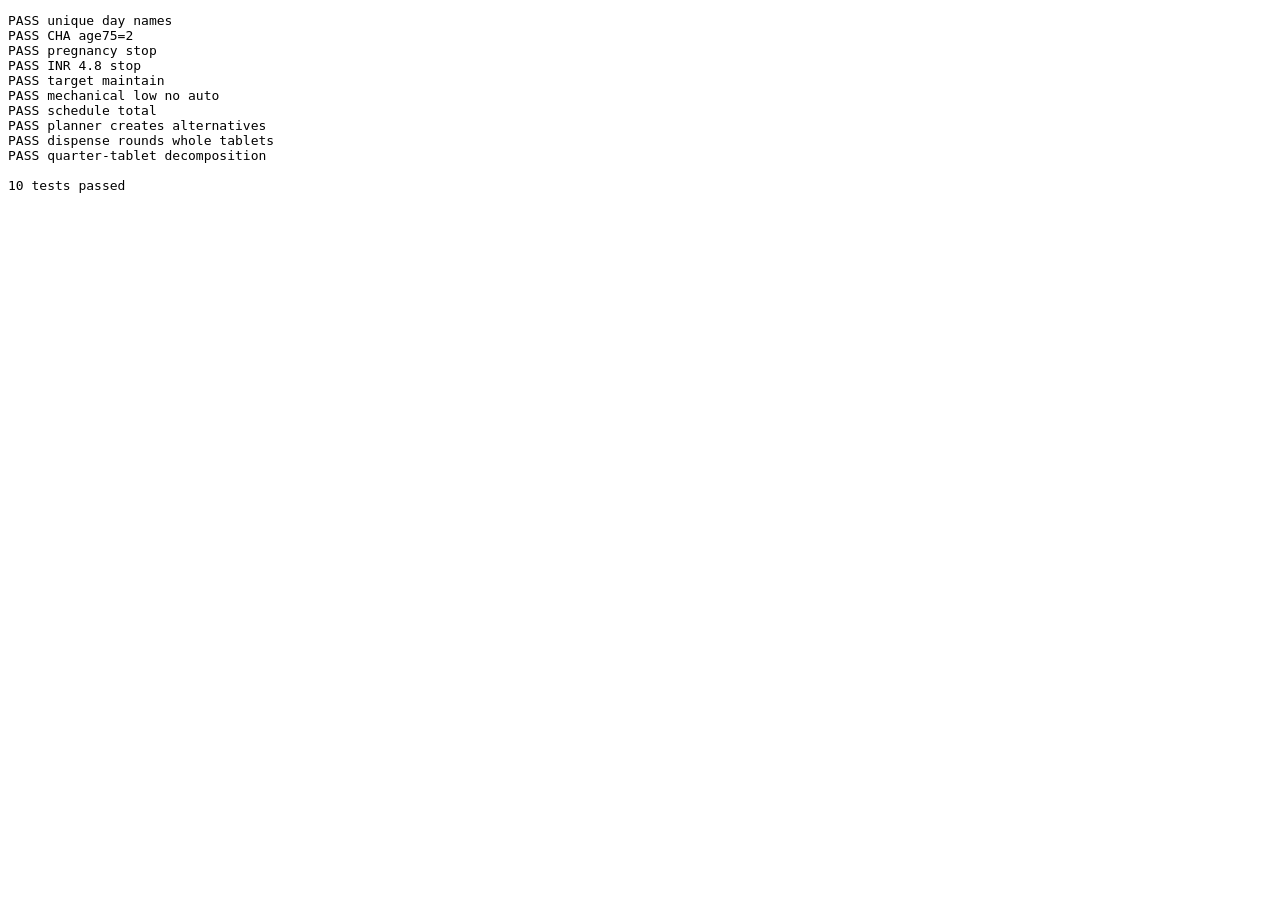
<file: tests/engine-tests.html>
<!doctype html><meta charset="utf-8"><title>CDSS engine tests</title><pre id="out"></pre><script src="../js/uuid.js"></script><script src="../js/guidelines/guidelines-db.js"></script><script src="../js/engine/risk-calculator.js"></script><script src="../js/engine/ttr-calculator.js"></script><script src="../js/engine/safety-gate.js"></script><script src="../js/engine/nomogram.js"></script><script src="../js/engine/dose-scheduler.js"></script><script src="../js/engine/regimen-planner.js"></script><script>const out=document.getElementById('out');let n=0;function test(name,fn){try{fn();out.textContent+='PASS '+name+'\n';n++}catch(e){out.textContent+='FAIL '+name+': '+e.message+'\n'}}function eq(a,b){if(JSON.stringify(a)!==JSON.stringify(b))throw Error(JSON.stringify(a)+' != '+JSON.stringify(b))}test('unique day names',()=>eq(new Set(CDSS.scheduler.DAYS).size,7));test('CHA age75=2',()=>eq(CDSS.risk.cha(75,{}).score,2));test('pregnancy stop',()=>eq(CDSS.safety({pregnancy:true}).stop,true));test('INR 4.8 stop',()=>eq(CDSS.safety({pregnancy:false,procedure:false,bleeding:'none',inr:4.8}).stop,true));test('target maintain',()=>eq(CDSS.nomogram(2.5,{min:2,max:3},35,true,true,'af').newDose,35));test('mechanical low no auto',()=>eq(CDSS.nomogram(1.7,{min:2.5,max:3.5},35,false,true,'mmv').canDose,false));test('schedule total',()=>{const r=CDSS.scheduler.schedule(35,0,.5);eq(r.reduce((a,b)=>a+b.dose,0),35)});test('planner creates alternatives',()=>{const c=CDSS.regimenPlanner.generateCandidates(22.5,[1,2,3,5],.5,3);if(c.length<1||c.length>3)throw Error('candidate count');c.forEach(x=>eq(x.total,22.5))});test('dispense rounds whole tablets',()=>{const c=CDSS.regimenPlanner.generateCandidates(22.5,[1,2,3,5],.5,3)[0],d=CDSS.regimenPlanner.calculateDispense(c,30,2,{1:1});if(d.totalDays!==32||d.summary.some(x=>!Number.isInteger(x.dispenseWholeTablets)))throw Error('dispense');});test('quarter-tablet decomposition',()=>{const x=CDSS.regimenPlanner.decomposeDose(1.25,[5],.25);if(!x||x[0].tablets!==.25)throw Error('quarter');});out.textContent+='\n'+n+' tests passed';</script>
</file>
